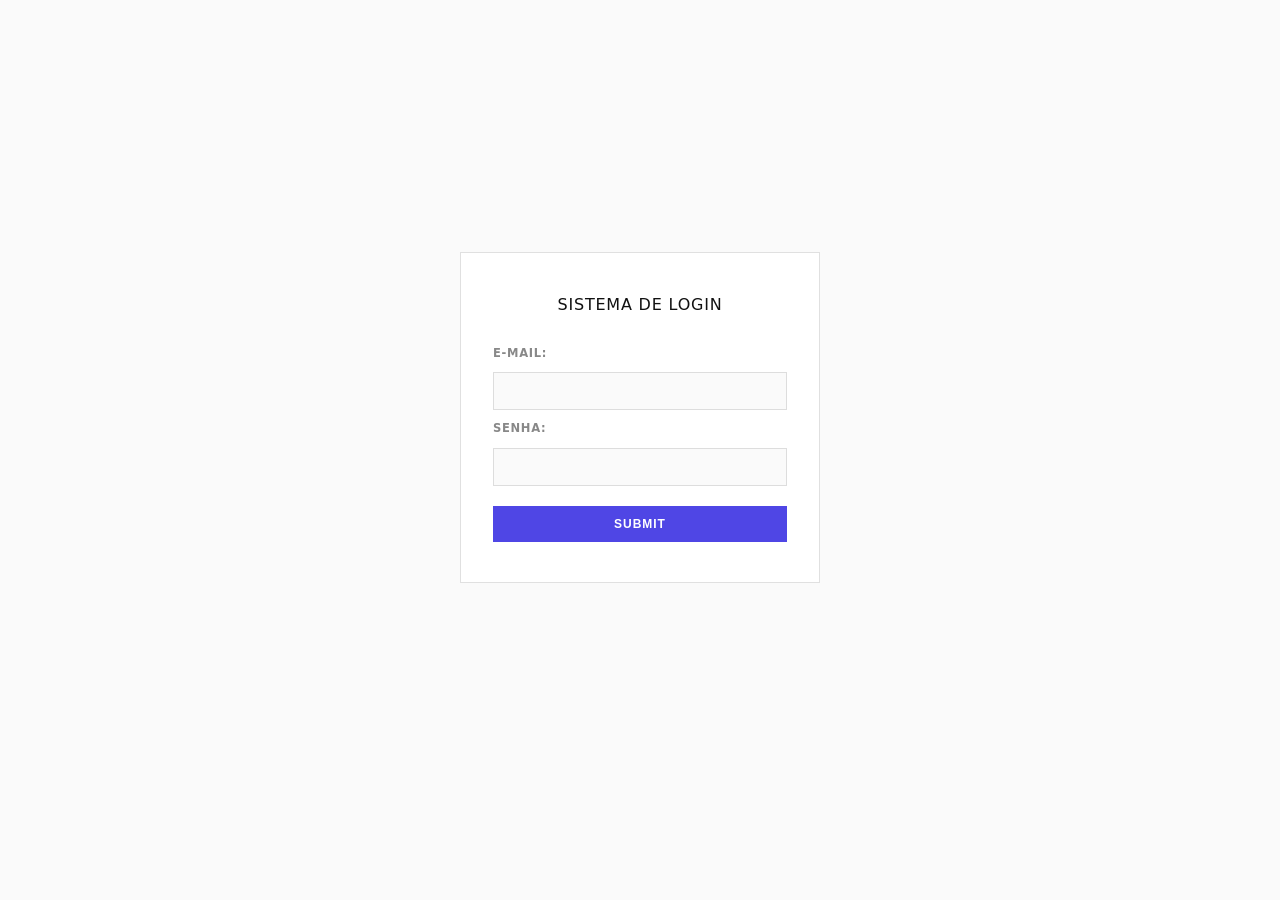
<file: index.html>
<!DOCTYPE html>
<html lang="pt-BR">
<head>
  <meta charset="UTF-8">
  <meta name="viewport" content="width=device-width, initial-scale=1.0">
  <link rel="stylesheet" href="css/style.css">
  <title>E-commerce Dashboard</title>
</head>
<body>

  <header>
    <nav id="navegation">
      <div class="container">
      <h1 id="usuario-email"></h1>
      <p id="saldo-usuario"></p>
      <button class="log-out">Log Out</button>
      </div>

      <div class="total-carrinho">
        <h1 class="valorTotal">Total: 0R$</h1>
        <button class="carrinho_logo"><img src="assets/carrinho_logo.png" alt=""></button>
      </div>
    </nav>
  </header>

  <div id="modal-finalizar-compra">
    <div id="modal-overlay"></div>
    <div id="modal-conteudo">
      <div id="modal-header">
        <h2>Finalizar Compra</h2>
        <button id="fechar-modal">&times;</button>
      </div>
      <div id="modal-body">
        
        <label for="">Cupom: </label>
        <input class="cupom-zone" type="text">
        <button class="submit-cupom">Submit</button>
        <ul id="modal-itens"></ul>
      </div>
      <div id="modal-footer">
        <p>Total: <span id="modal-total">R$ 0,00</span></p>
        <button id="confirmar-compra">Confirmar Pedido</button>
      </div>
    </div>
  </div>

  <div id="popup-sucesso">
    <p>Compra realizada com sucesso!</p>
  </div>

  <div id="popup-saldo-insuficiente">
    <p>Saldo insuficiente!</p>
  </div>

  <main>
    <div id="vitrine-produtos">
    </div>
  </main>


  <div id="carrinho-sidebar">
    <div id="carrinho-header">
      <h2>Carrinho</h2>
      <button id="fechar-carrinho">&times;</button>
    </div>
    <div id="carrinho-itens"></div>
    <div id="carrinho-footer">
      <p>Total: <span id="carrinho-total">R$ 0,00</span></p>
      <button id="finalizar-compra">Finalizar Compra</button>
    </div>
  </div>

 
  <script src="js/carrinho/carrinho.js"></script>
  <script src="js/checkout/wallet.js"></script>
  <script src="js/checkout/index.js"></script>
  <script src="js/catalogo/produtos.js"></script>
  <script src="js/checkout/cupom.js"></script>
  
</body>
</html>
</file>
<file: css/style.css>
/* Reset & Base */
*, *::before, *::after {
    box-sizing: border-box;
    margin: 0;
    padding: 0;
}

body {
    font-family: 'Segoe UI', system-ui, -apple-system, sans-serif;
    background-color: #fafafa;
    color: #111;
    line-height: 1.5;
}

/* Login */
#form {
    width: 360px;
    margin: 0 auto;
    margin-top: 28vh;
    padding: 40px 32px;
    background-color: #fff;
    border: 1px solid #e0e0e0;
}

#form h1 {
    font-size: 1rem;
    font-weight: 500;
    letter-spacing: 0.05em;
    text-transform: uppercase;
    color: #111;
    margin-bottom: 28px;
    text-align: center;
}

form {
    display: flex;
    flex-direction: column;
    gap: 10px;
}

label {
    font-size: 0.72rem;
    font-weight: 600;
    color: #888;
    letter-spacing: 0.06em;
    text-transform: uppercase;
}

.email,
.senha {
    width: 100%;
    padding: 10px 12px;
    border: 1px solid #ddd;
    background-color: #fafafa;
    font-size: 0.9rem;
    color: #111;
    outline: none;
    transition: border-color 0.15s;
    border-radius: 0;
}

.email:focus,
.senha:focus {
    border-color: #111;
    background-color: #fff;
}

.submit {
    width: 100%;
    padding: 11px;
    background-color: #4f46e5;
    color: #fff;
    border: none;
    font-size: 0.75rem;
    font-weight: 600;
    letter-spacing: 0.08em;
    text-transform: uppercase;
    cursor: pointer;
    margin-top: 10px;
    transition: background-color 0.15s;
}

.submit:hover {
    background-color: #3730a3;
}

.error {
    display: none;
    margin-top: 14px;
    padding: 10px 14px;
    font-size: 0.78rem;
    color: #b00;
    background-color: #fff5f5;
    border: 1px solid #f5c6c6;
    text-align: center;
    justify-content: center;
    align-items: center;
}

.error.success {
    color: #1a6b3a;
    background-color: #f0faf4;
    border-color: #b2dfcb;
}

/* Header */
header {
    background-color: #fff;
    border-bottom: 1px solid #e5e5e5;
    padding: 0 40px;
    height: 56px;
    display: flex;
    align-items: center;
    position: sticky;
    top: 0;
    z-index: 100;
}

#navegation {
    display: flex;
    align-items: center;
    justify-content: space-between;
    width: 100%;
}

.container {
    display: flex;
    align-items: center;
    gap: 16px;
}

#usuario-email {
    font-size: 0.82rem;
    font-weight: 400;
    color: #888;
}

#saldo-usuario {
    font-size: 0.82rem;
    font-weight: 600;
    color: #4f46e5;
}

.log-out {
    padding: 6px 14px;
    background-color: transparent;
    border: 1px solid #ccc;
    color: #555;
    font-size: 0.72rem;
    font-weight: 600;
    letter-spacing: 0.06em;
    text-transform: uppercase;
    cursor: pointer;
    border-radius: 0;
    transition: border-color 0.5s, color 0.5s, background-color 0.5s;
}

.log-out:hover {
    border-color: #111;
    color: #ffffff;
    background-color: rgb(255, 0, 0);
}

.total-carrinho {
    display: flex;
    align-items: center;
    gap: 18px;
}

.valorTotal {
    font-size: 0.82rem;
    font-weight: 500;
    color: #444;
}

.carrinho_logo {
    background: none;
    border: none;
    cursor: pointer;
    padding: 4px;
    display: flex;
    align-items: center;
    opacity: 0.6;
    transition: opacity 0.15s;
}

.carrinho_logo:hover {
    opacity: 1;
}

.carrinho_logo img {
    width: 22px;
    height: 22px;
    object-fit: contain;
}

/* Modal Finalizar Compra -> etapas finais */
#modal-finalizar-compra {
    display: none;
    position: fixed;
    inset: 0;
    z-index: 2000;
    align-items: center;
    justify-content: center;
}

#modal-finalizar-compra.aberto {
    display: flex;
}

#modal-overlay {
    position: absolute;
    inset: 0;
    background-color: rgba(0, 0, 0, 0.45);
}

#modal-conteudo {
    position: relative;
    width: 480px;
    max-width: 90vw;
    max-height: 80vh;
    background-color: #fff;
    border: 1px solid #e5e5e5;
    display: flex;
    flex-direction: column;
}

#modal-header {
    display: flex;
    justify-content: space-between;
    align-items: center;
    padding: 20px 28px;
    border-bottom: 1px solid #e5e5e5;
    flex-shrink: 0;
}

#modal-header h2 {
    font-size: 0.75rem;
    font-weight: 600;
    letter-spacing: 0.1em;
    text-transform: uppercase;
    color: #111;
}

#fechar-modal {
    background: none;
    border: none;
    font-size: 1.3rem;
    cursor: pointer;
    color: #bbb;
    line-height: 1;
    transition: color 0.15s;
}

#fechar-modal:hover {
    color: #111;
}

#modal-body {
    flex: 1;
    overflow-y: auto;
    padding: 20px 28px;
}

.area-cupom {
    display: flex;
    justify-content: flex-end;
    align-items: center;
    gap: 8px;
    margin-bottom: 16px;
}

.cupom-aplicado {
    background-color: #eafaf1 !important;
    transition: border 0.3s, background-color 0.3s;
}

.cupom-zone {
    flex: 1;
    padding: 8px 12px;
    border: 1px solid #ddd;
    background-color: #fafafa;
    font-size: 0.82rem;
    color: #111;
    outline: none;
    transition: border-color 0.15s;
}

.cupom-zone:focus {
    border-color: #111;
    background-color: #fff;
}

.submit-cupom {
    padding: 8px 16px;
    background-color: transparent;
    border: 1px solid #ccc;
    color: #555;
    font-size: 0.7rem;
    font-weight: 600;
    letter-spacing: 0.07em;
    text-transform: uppercase;
    cursor: pointer;
    white-space: nowrap;
    transition: border-color 0.15s, color 0.15s;
}

.submit-cupom:hover {
    border-color: #111;
    color: #111;
}

#modal-itens {
    list-style: none;
    display: flex;
    flex-direction: column;
    gap: 0;
}

.modal-item {
    display: flex;
    align-items: center;
    gap: 14px;
    padding: 14px 0;
    border-bottom: 1px solid #f0f0f0;
}

.modal-item:last-child {
    border-bottom: none;
}

.modal-item img {
    width: 52px;
    height: 52px;
    object-fit: contain;
    flex-shrink: 0;
}

.modal-item-info {
    flex: 1;
}

.modal-item-nome {
    font-size: 0.8rem;
    color: #333;
    margin-bottom: 4px;
    line-height: 1.4;
}

.modal-item-qtd {
    font-size: 0.72rem;
    color: #999;
    letter-spacing: 0.03em;
}

.modal-item-preco {
    font-size: 0.85rem;
    font-weight: 600;
    color: #111;
    flex-shrink: 0;
}

#modal-footer {
    padding: 20px 28px;
    border-top: 1px solid #e5e5e5;
    display: flex;
    flex-direction: column;
    gap: 14px;
    flex-shrink: 0;
}

#modal-footer p {
    font-size: 0.88rem;
    font-weight: 600;
    color: #111;
}

#confirmar-compra {
    width: 100%;
    padding: 12px 0;
    background-color: #4f46e5;
    color: #fff;
    border: none;
    font-size: 0.72rem;
    font-weight: 600;
    letter-spacing: 0.08em;
    text-transform: uppercase;
    cursor: pointer;
    transition: background-color 0.15s;
}

#confirmar-compra:hover {
    background-color: #3730a3;
}

/* Vitrine do sprodutos da fakestore */
main {
    max-width: 1200px;
    margin: 48px auto;
    padding: 0 40px;
}

#vitrine-produtos {
    display: grid;
    grid-template-columns: repeat(auto-fill, minmax(220px, 1fr));
    gap: 1px;
    background-color: #e5e5e5;
    border: 1px solid #e5e5e5;
}

.card-produto {
    background-color: #fff;
    padding: 24px 20px;
    display: flex;
    flex-direction: column;
    align-items: center;
    gap: 14px;
    position: relative;
    z-index: 0;
    transition: background-color 0.2s, transform 0.2s, box-shadow 0.2s;
}

.card-produto:hover {
    background-color: #fff;
    transform: translateY(-3px);
    box-shadow: 0 10px 28px rgba(0, 0, 0, 0.1);
    z-index: 1;
}

.img-produto {
    width: 100%;
    height: 160px;
    object-fit: contain;
}

.titulo-produto {
    font-size: 0.8rem;
    font-weight: 400;
    text-align: center;
    color: #444;
    display: -webkit-box;
    -webkit-line-clamp: 2;
    line-clamp: 2;
    -webkit-box-orient: vertical;
    overflow: hidden;
    line-height: 1.45;
}

.preco-produto {
    font-size: 0.95rem;
    font-weight: 600;
    color: #111;
}

.btn-comprar {
    width: 100%;
    padding: 10px 0;
    background-color: #4f46e5;
    color: #fff;
    border: none;
    font-size: 0.72rem;
    font-weight: 600;
    letter-spacing: 0.08em;
    text-transform: uppercase;
    cursor: pointer;
    margin-top: auto;
    transition: background-color 0.15s;
}

.btn-comprar:hover {
    background-color: #3730a3;
}

/* Carrinho sidebar --> lado direito */
#carrinho-sidebar {
    overflow-y: auto;
    display: flex;
    flex-direction: column;
    position: fixed;
    top: 0;
    right: 0;
    width: 320px;
    height: 100vh;
    background-color: #fff;
    border-left: 1px solid #e5e5e5;
    z-index: 1000;
    transform: translateX(100%);
    transition: transform 0.28s cubic-bezier(0.4, 0, 0.2, 1);
}

#carrinho-sidebar.aberto {
    transform: translateX(0);
}

#carrinho-header {
    display: flex;
    justify-content: space-between;
    align-items: center;
    padding: 18px 24px;
    border-bottom: 1px solid #e5e5e5;
}

#carrinho-header h2 {
    font-size: 0.75rem;
    font-weight: 600;
    letter-spacing: 0.1em;
    text-transform: uppercase;
    color: #111;
}

#fechar-carrinho {
    background: none;
    border: none;
    font-size: 1.3rem;
    cursor: pointer;
    color: #bbb;
    line-height: 1;
    transition: color 0.15s;
}

#fechar-carrinho:hover {
    color: #111;
}

#carrinho-itens {
    flex: 1;
    padding: 20px 24px;
}

.item-carrinho {
    height: 15vh;
}

.btn-aumentar, .btn-diminuir {
    width: 26px;
    height: 26px;
    background-color: transparent;
    border: 1px solid #ddd;
    color: #444;
    font-size: 1rem;
    line-height: 1;
    cursor: pointer;
    transition: border-color 0.15s, color 0.15s;
}

.btn-aumentar:hover, .btn-diminuir:hover {
    border-color: #111;
    color: #111;
}

#carrinho-footer {
    padding: 20px 24px;
    border-top: 1px solid #e5e5e5;
    display: flex;
    flex-direction: column;
    gap: 14px;
}

#carrinho-footer p {
    font-size: 0.88rem;
    font-weight: 600;
    color: #111;
}

#finalizar-compra {
    width: 100%;
    padding: 12px 0;
    background-color: #4f46e5;
    color: #fff;
    border: none;
    font-size: 0.72rem;
    font-weight: 600;
    letter-spacing: 0.08em;
    text-transform: uppercase;
    cursor: pointer;
    transition: background-color 0.15s;
}

#finalizar-compra:hover {
    background-color: #3730a3;
}


/* Popup sucesso quando o cliente finaliza e compra */
#popup-sucesso {
    display: none;
    position: fixed;
    bottom: 32px;
    left: 50%;
    transform: translateX(-50%);
    background-color: #4fda0f;
    color: #fff;
    padding: 14px 28px;
    font-size: 0.82rem;
    font-weight: 600;
    letter-spacing: 0.06em;
    z-index: 3000;
   
}

#popup-sucesso.visivel {
    display: block;
    
}

/* Popup erro saldo insuficiente */
#popup-saldo-insuficiente {
    display: none;
    position: fixed;
    bottom: 32px;
    left: 50%;
    transform: translateX(-50%);
    background-color: #e53e3e;
    color: #fff;
    padding: 14px 28px;
    font-size: 0.82rem;
    font-weight: 600;
    letter-spacing: 0.06em;
    z-index: 3000;
}

/* Responsividade geral */

/* Tablet */
@media (max-width: 768px) {
    header {
        padding: 0 20px;
    }

    main {
        margin: 32px auto;
        padding: 0 20px;
    }

    #vitrine-produtos {
        grid-template-columns: repeat(auto-fill, minmax(180px, 1fr));
    }

    #form {
        width: 90%;
        max-width: 360px;
        margin-top: 18vh;
    }

    #modal-conteudo {
        max-width: 95vw;
    }

    #modal-header,
    #modal-body,
    #modal-footer {
        padding: 16px 20px;
    }
}

/* Celulares em geral */
@media (max-width: 522px) {
    header {
        padding: 0 20px;
    }

    .valorTotal {
        text-align: center;
        font-size: 3.5vw;
    }

    #saldo-usuario {
        font-size: 3.5vw;
    }

    .container {
        display: block;
        text-align: center;
    }

    .log-out {
        font-size: 3vw;
    }

    #usuario-email {
        display: none;
    }

    main {
        margin: 16px auto;
        padding: 0 10px;
    }

    #vitrine-produtos {
        grid-template-columns: repeat(auto-fill, minmax(180px, 1fr));
    }

    .card-produto {
        padding: 14px 10px;
        gap: 10px;
    }

    .img-produto {
        height: 110px;
    }

    .titulo-produto {
        font-size: 0.74rem;
    }

    .preco-produto {
        font-size: 0.85rem;
    }

    .btn-comprar {
        font-size: 0.66rem;
        padding: 8px 0;
    }

    #carrinho-sidebar {
        width: 100%;
    }

    #modal-conteudo {
        max-width: 100vw;
        max-height: 90vh;
        width: 100%;
    }

    #modal-header, #modal-body, #modal-footer {
        padding: 14px 14px;
    }

    .area-cupom {
        flex-direction: column;
        align-items: flex-start;
    }

    #form {
        width: 92%;
        margin-top: 10vh;
        padding: 28px 18px;
    } 

    .total-carrinho {
        gap: 1px;
    }
}
</file>
